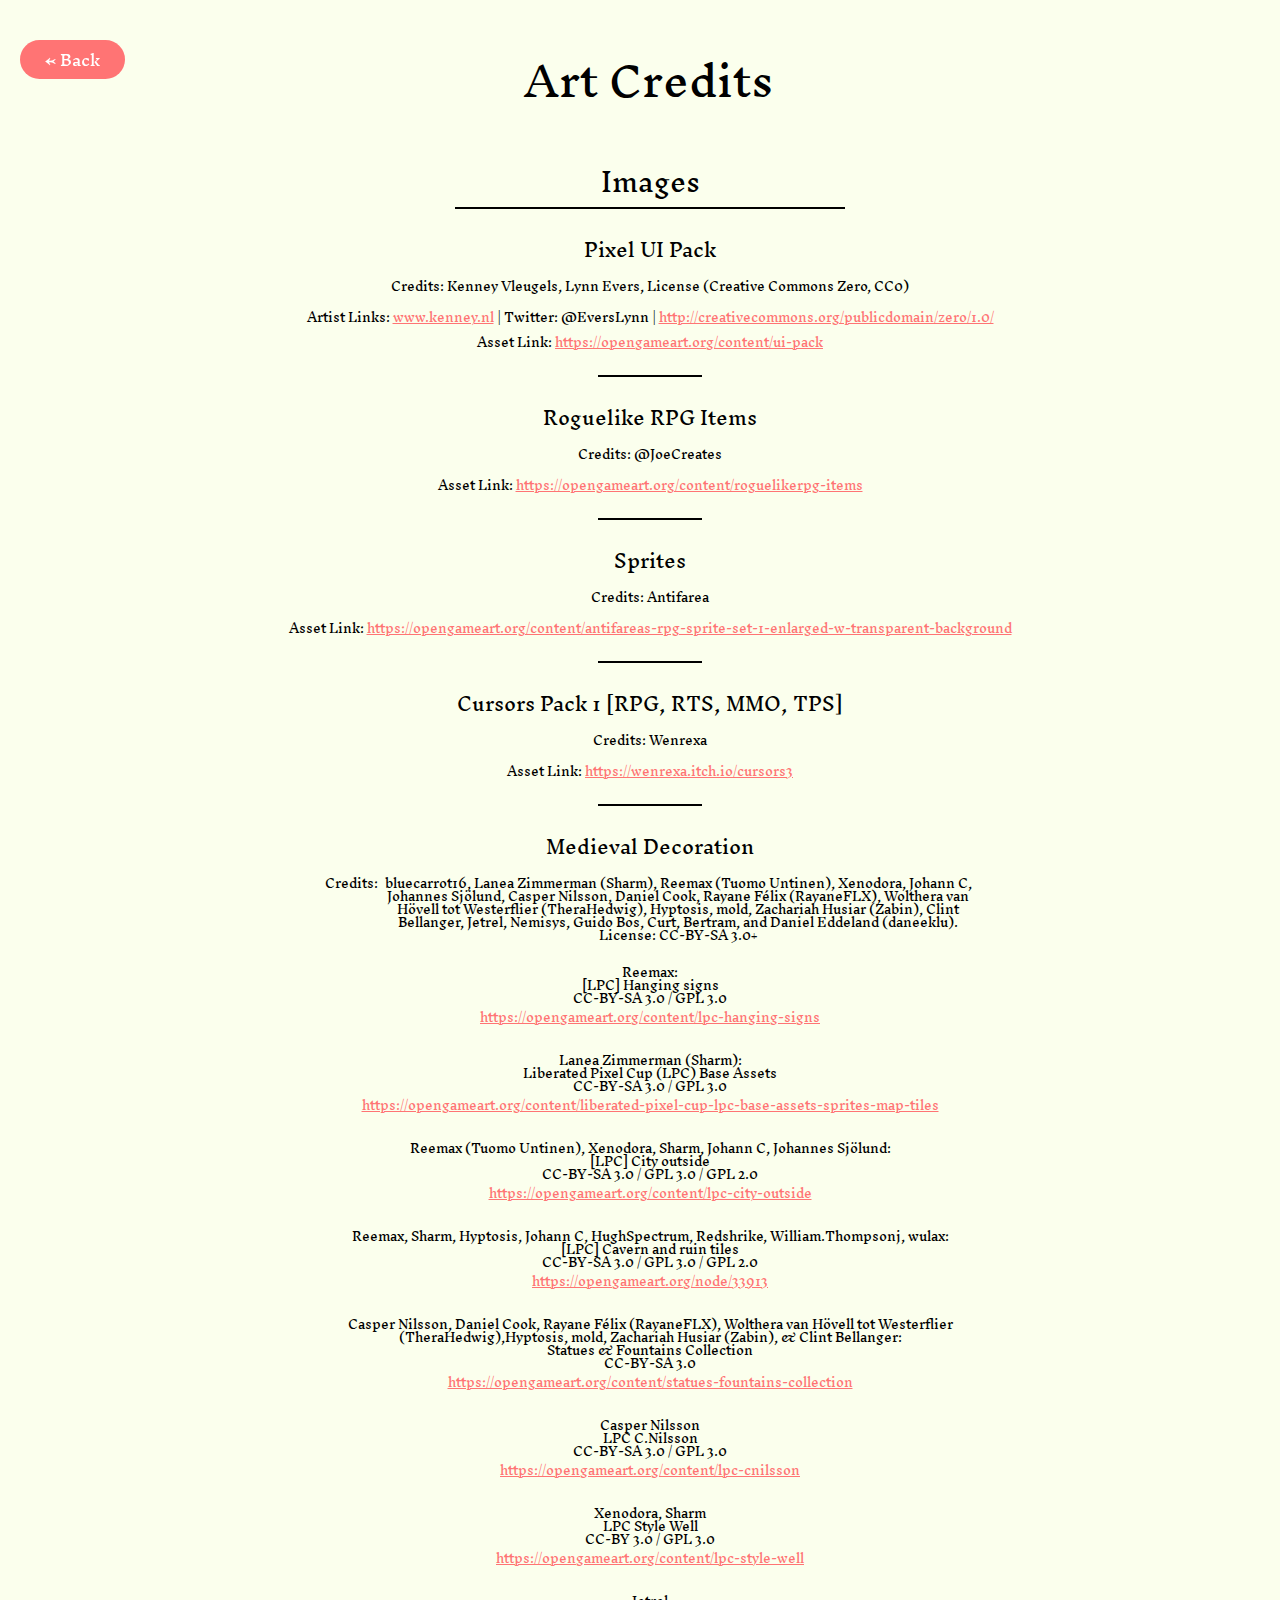
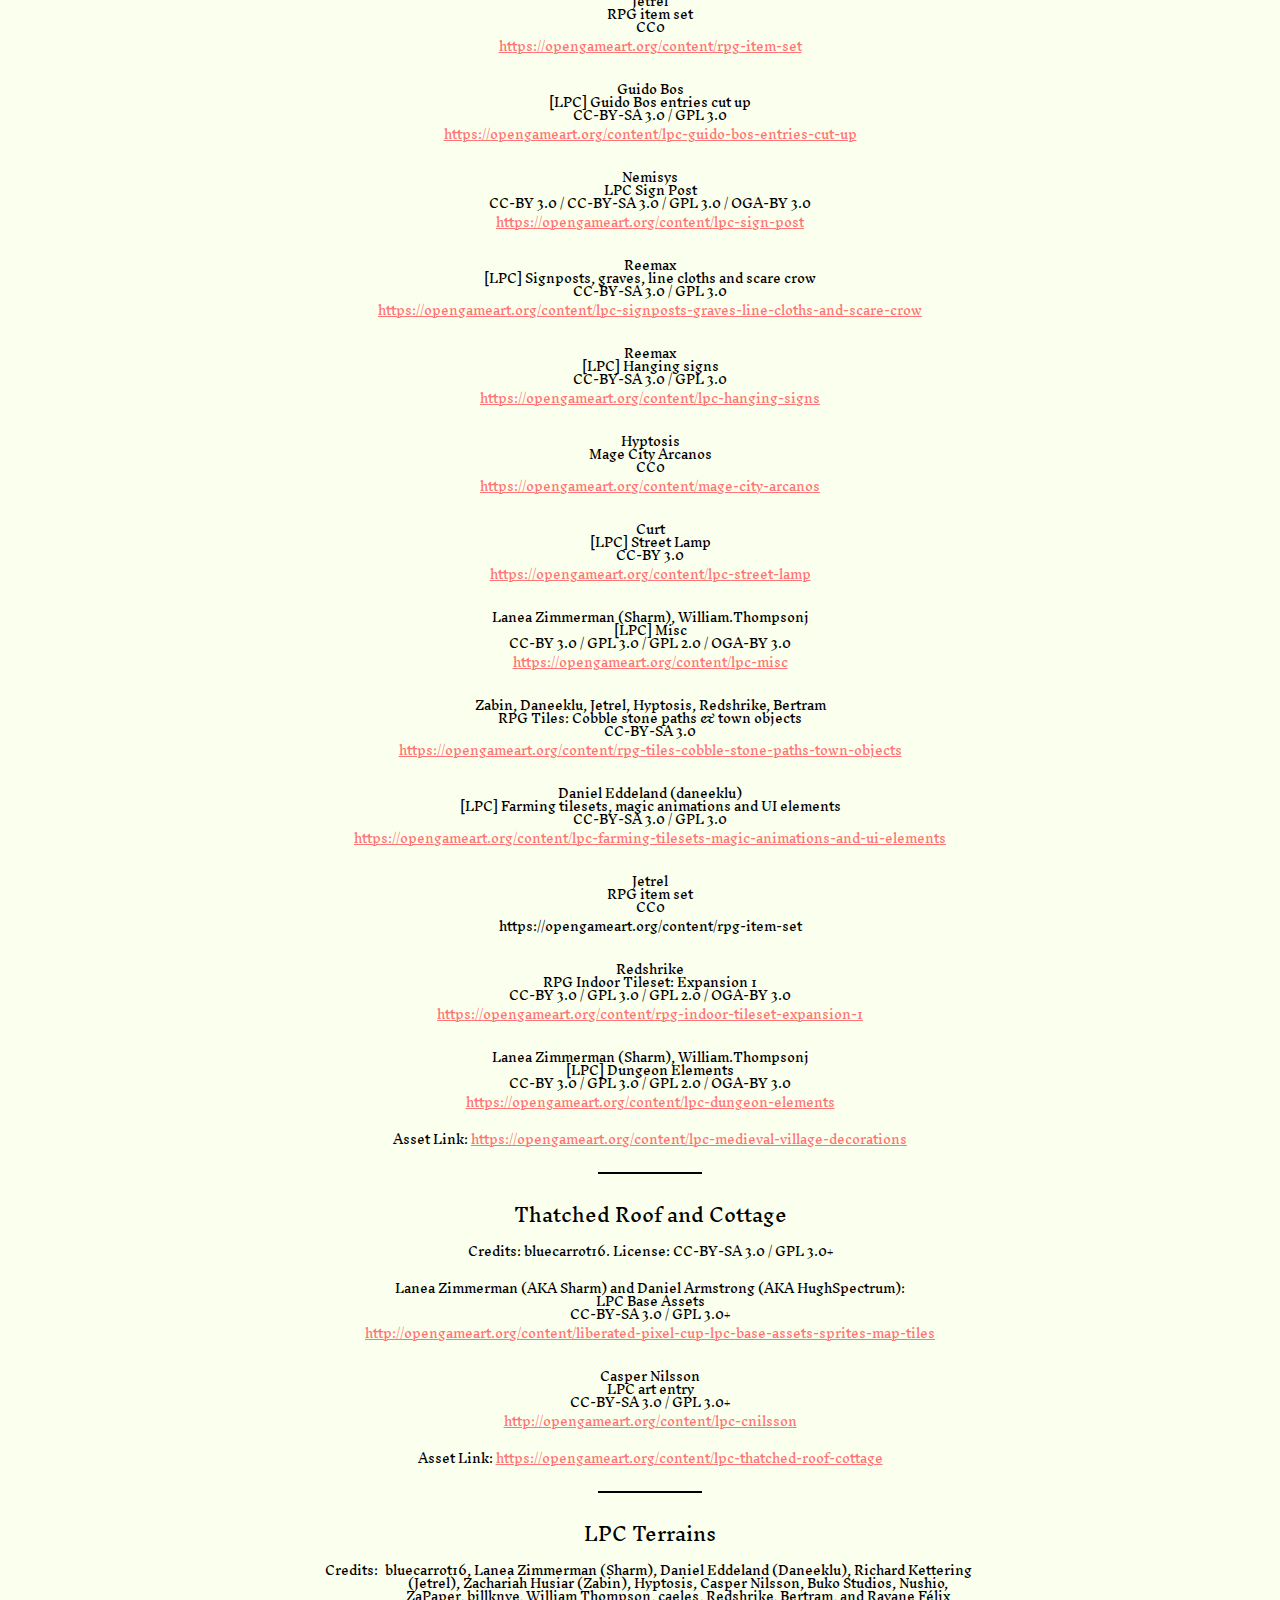
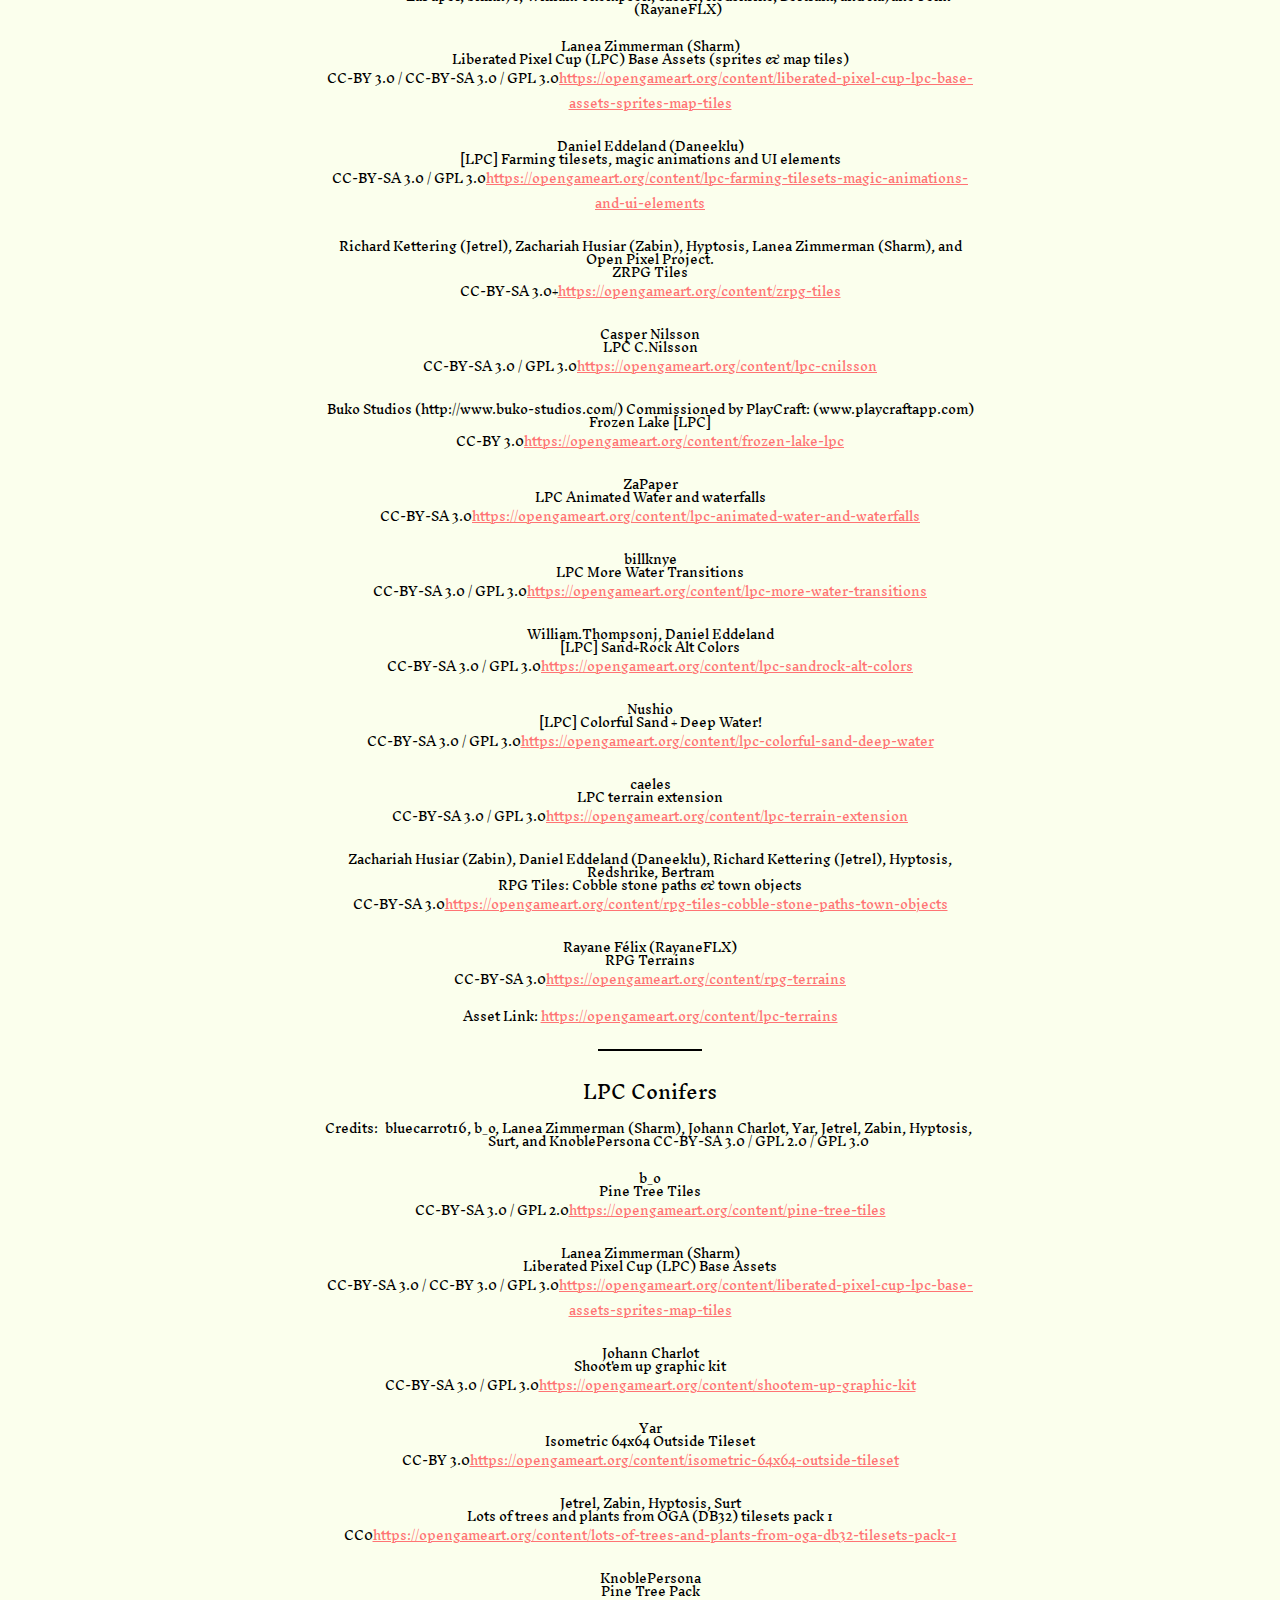
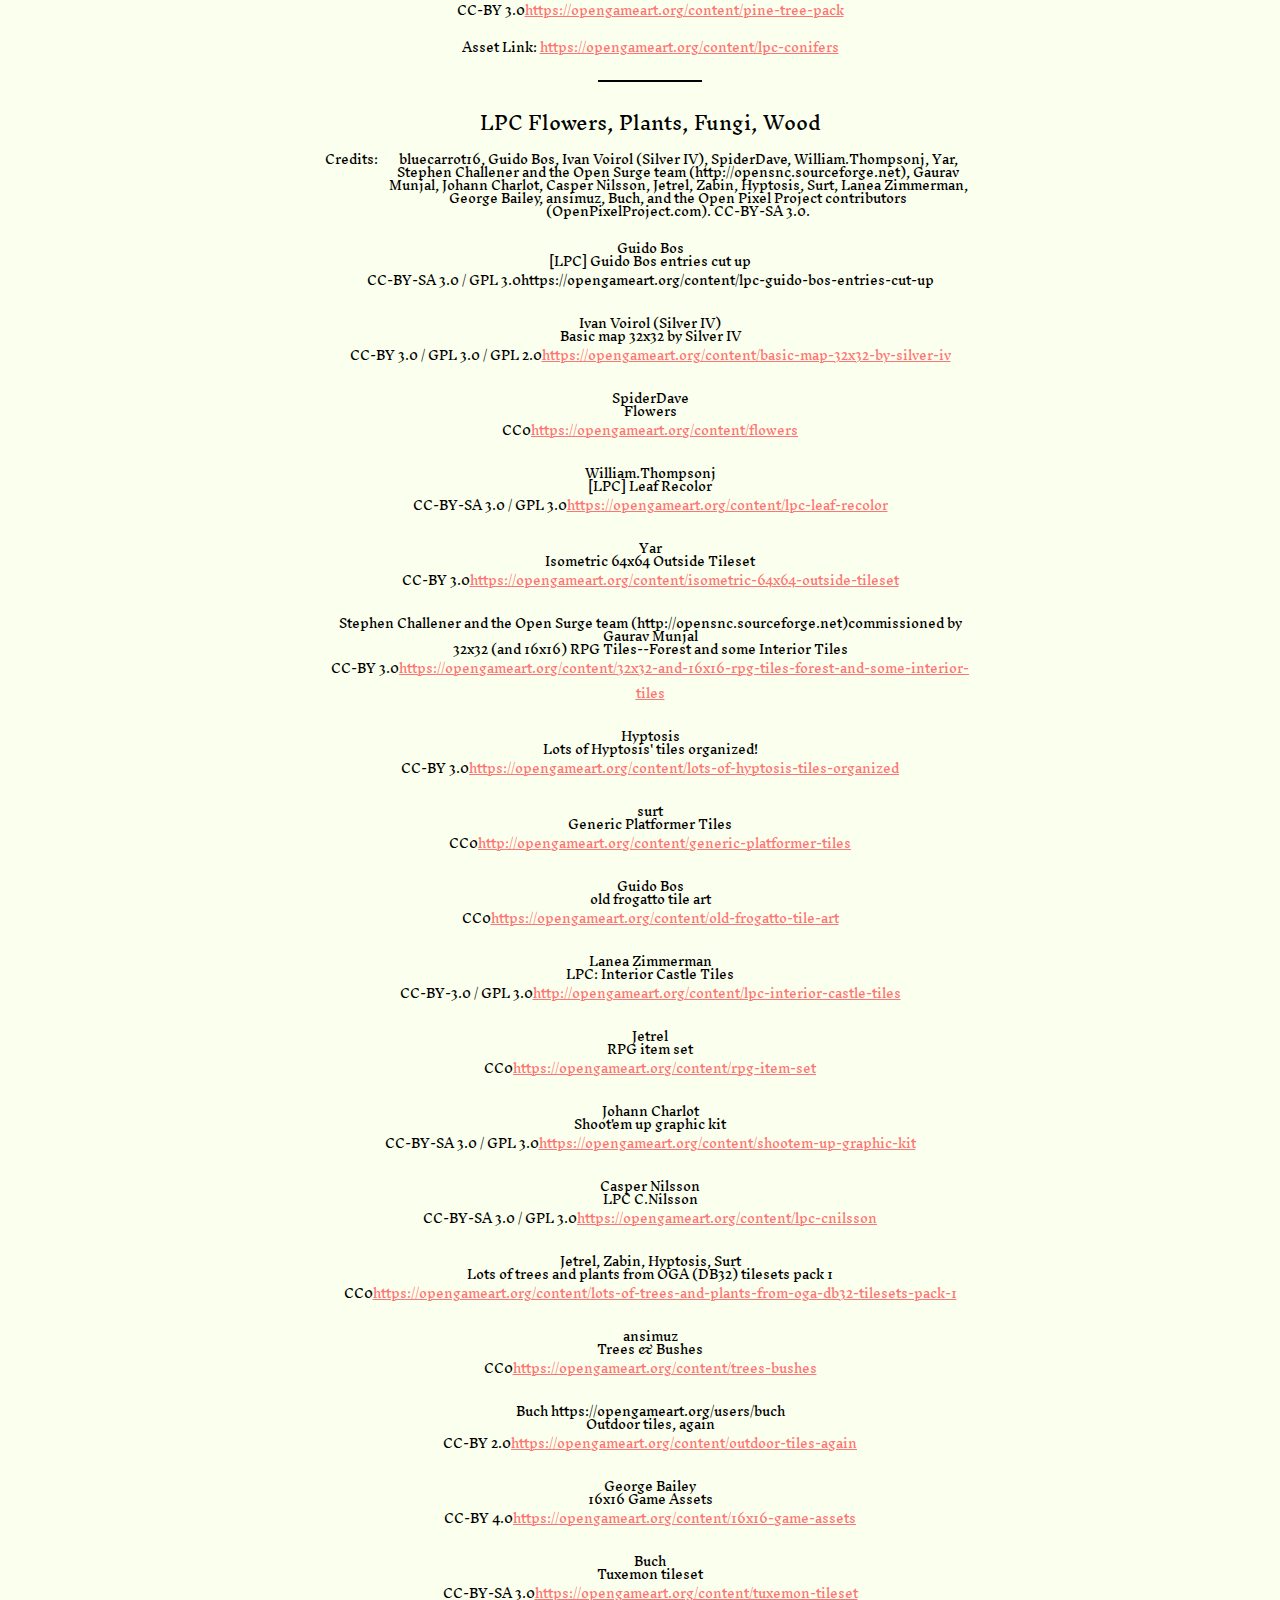
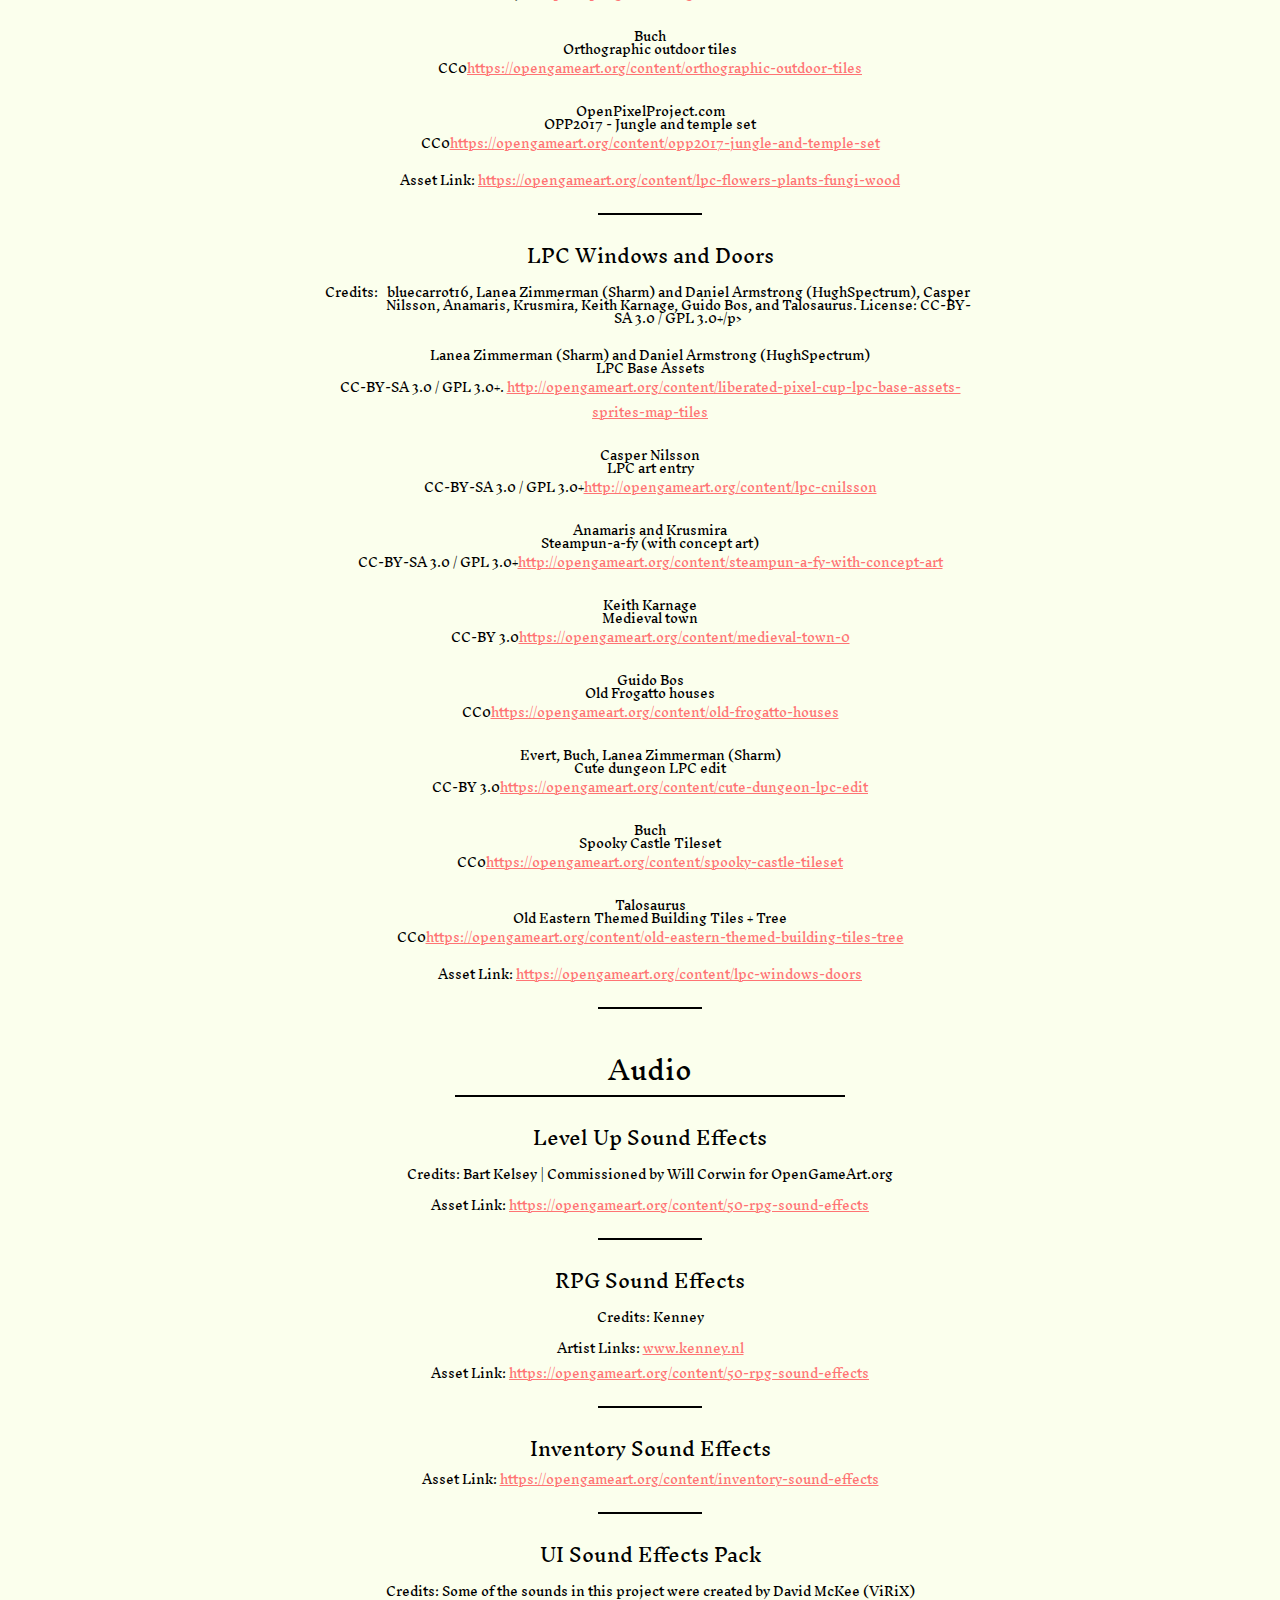
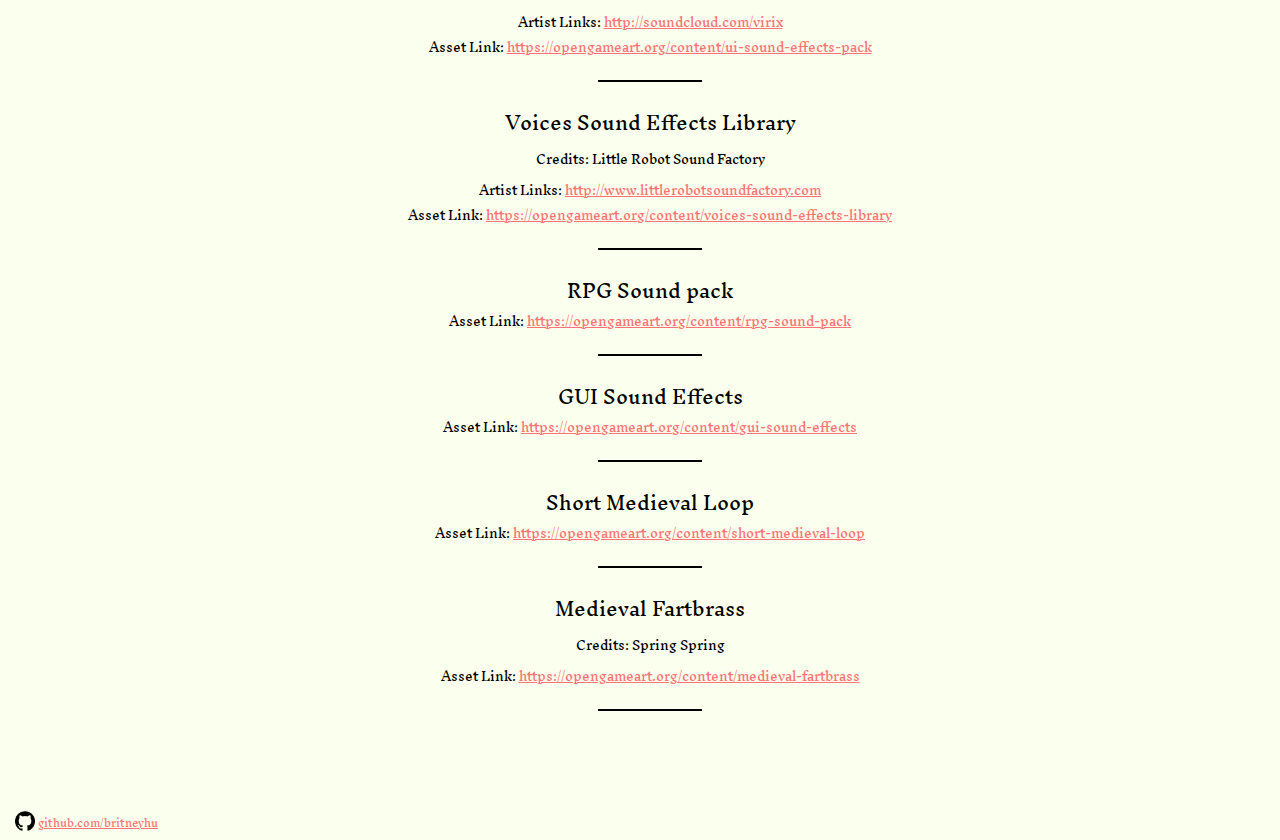
<file: credits.html>
<!DOCTYPE html>
<html>
<head>
    <link rel="stylesheet" href="static/css/style.css">
</head>

<body class="background">
    <div class="background2">

        <div class="backButton">
            <a class="button" href="index.html">&larr; Back</a>
        </div>

        <div class="creditsTitle">
            <p>Art Credits</p>
        </div>

<!-- image credits -->
        <div class="creditsSubtitle">
            <p>Images</p>
            <hr class="subtitleLine"/>
        </div>

        <div class="credit">
            <div class="creditTitle">
                <p>Pixel UI Pack</p>
            </div>
            <div class="artists">
                <p>Credits:&nbsp;</p>
                <p> Kenney Vleugels, Lynn Evers, License (Creative Commons Zero, CC0)</p>
            </div>
            <div class="artistLinks">
                <p>Artist Links:&nbsp;</p>
                <a class="artistLink" href="www.kenney.nl" target = _blank>www.kenney.nl</a>
                <p>&nbsp;|&nbsp;</p>
                <p>Twitter: @EversLynn</p>
                <p>&nbsp;|&nbsp;</p>
                <a class="artistLink" href="http://creativecommons.org/publicdomain/zero/1.0/" target = _blank>http://creativecommons.org/publicdomain/zero/1.0/</a>
            </div>
            <div class="assetLink">
                <p>Asset Link:&nbsp;</p>
                <a class="artistLink" href="https://opengameart.org/content/ui-pack" target = _blank>https://opengameart.org/content/ui-pack</a>
            </div>
            <hr class="creditLine">
        </div>

        <div class="credit">
            <div class="creditTitle">
                <p>Roguelike RPG Items</p>
            </div>
            <div class="artists">
                <p>Credits:&nbsp;</p>
                <p>@JoeCreates</p>
            </div>
            <div class="assetLink">
                <p>Asset Link:&nbsp;</p>
                <a class="artistLink" href="https://opengameart.org/content/roguelikerpg-items" target = _blank>https://opengameart.org/content/roguelikerpg-items</a>
            </div>
            <hr class="creditLine">
        </div>

        <div class="credit">
            <div class="creditTitle">
                <p>Sprites</p>
            </div>
            <div class="artists">
                <p>Credits:&nbsp;</p>
                <p>Antifarea</p>
            </div>
            <div class="assetLink">
                <p>Asset Link:&nbsp;</p>
                <a class="artistLink" href="https://opengameart.org/content/antifareas-rpg-sprite-set-1-enlarged-w-transparent-background" target = _blank>https://opengameart.org/content/antifareas-rpg-sprite-set-1-enlarged-w-transparent-background</a>
            </div>
            <hr class="creditLine">
        </div>

        <div class="credit">
            <div class="creditTitle">
                <p>Cursors Pack 1 [RPG, RTS, MMO, TPS] </p>
            </div>
            <div class="artists">
                <p>Credits:&nbsp;</p>
                <p>Wenrexa</p>
            </div>
            <div class="assetLink">
                <p>Asset Link:&nbsp;</p>
                <a class="artistLink" href="https://wenrexa.itch.io/cursors3" target = _blank>https://wenrexa.itch.io/cursors3</a>
            </div>
            <hr class="creditLine">
        </div>

        <div class="credit">
            <div class="creditTitle">
                <p>Medieval Decoration</p>
            </div>
            <div class="artists">
                <p>Credits:&nbsp;</p>
                <p> bluecarrot16, Lanea Zimmerman (Sharm), Reemax (Tuomo Untinen), Xenodora, Johann C, Johannes Sjölund, Casper Nilsson, Daniel Cook, Rayane Félix (RayaneFLX), Wolthera van Hövell tot Westerflier (TheraHedwig), Hyptosis, mold, Zachariah Husiar (Zabin), Clint Bellanger, Jetrel, Nemisys, Guido Bos, Curt, Bertram, and Daniel Eddeland (daneeklu). License: CC-BY-SA 3.0+</p>
            </div>
            <div class="artists">
                <p>Reemax:<br>[LPC] Hanging signs<br>CC-BY-SA 3.0 / GPL 3.0<br><a class="artistLink" href="https://opengameart.org/content/lpc-hanging-signs" target = _blank>https://opengameart.org/content/lpc-hanging-signs</a></p>
            </div>
            <div class="artists">
                <p>Lanea Zimmerman (Sharm):<br>Liberated Pixel Cup (LPC) Base Assets<br>CC-BY-SA 3.0 / GPL 3.0<br><a class="artistLink" href="https://opengameart.org/content/liberated-pixel-cup-lpc-base-assets-sprites-map-tiles" target = _blank>https://opengameart.org/content/liberated-pixel-cup-lpc-base-assets-sprites-map-tiles</a></p>              
            </div>
            <div class="artists">
                <p>Reemax (Tuomo Untinen), Xenodora, Sharm, Johann C, Johannes Sjölund:<br>[LPC] City outside<br>CC-BY-SA 3.0 / GPL 3.0 / GPL 2.0<br><a class="artistLink" href="https://opengameart.org/content/lpc-city-outside" target = _blank>https://opengameart.org/content/lpc-city-outside</a></p>            
            </div>
            <div class="artists">
                <p>Reemax, Sharm, Hyptosis, Johann C, HughSpectrum, Redshrike, William.Thompsonj, wulax:<br>[LPC] Cavern and ruin tiles<br>CC-BY-SA 3.0 / GPL 3.0 / GPL 2.0<br><a class="artistLink" href="https://opengameart.org/node/33913" target = _blank>https://opengameart.org/node/33913</a></p>                
            </div>
            <div class="artists">
                <p>Casper Nilsson, Daniel Cook, Rayane Félix (RayaneFLX), Wolthera van Hövell tot Westerflier (TheraHedwig),Hyptosis, mold, Zachariah Husiar (Zabin), & Clint Bellanger:<br>Statues & Fountains Collection<br>CC-BY-SA 3.0<br><a class="artistLink" href="https://opengameart.org/content/statues-fountains-collection" target = _blank>https://opengameart.org/content/statues-fountains-collection</a></p>                
            </div>
            <div class="artists">
                <p>Casper Nilsson<br>LPC C.Nilsson<br>CC-BY-SA 3.0 / GPL 3.0<br><a class="artistLink" href="https://opengameart.org/content/lpc-cnilsson" target = _blank>https://opengameart.org/content/lpc-cnilsson</a></p>
            </div>
            <div class="artists">
                <p>Xenodora, Sharm<br>LPC Style Well<br>CC-BY 3.0 / GPL 3.0<br><a class="artistLink" href="https://opengameart.org/content/lpc-style-well" target = _blank>https://opengameart.org/content/lpc-style-well</a></p>
            </div>

            <div class="artists">
                <p>Jetrel<br>RPG item set<br>CC0<br><a class="artistLink" href="https://opengameart.org/content/rpg-item-set" target = _blank>https://opengameart.org/content/rpg-item-set</a></p>
            </div>

            <div class="artists">
                <p>Guido Bos<br>[LPC] Guido Bos entries cut up<br>CC-BY-SA 3.0 / GPL 3.0<br><a class="artistLink" href="https://opengameart.org/content/lpc-guido-bos-entries-cut-up" target = _blank>https://opengameart.org/content/lpc-guido-bos-entries-cut-up</a></p>
            </div>

            <div class="artists">
                <p>Nemisys<br>LPC Sign Post<br>CC-BY 3.0 / CC-BY-SA 3.0 / GPL 3.0 / OGA-BY 3.0<br><a class="artistLink" href="https://opengameart.org/content/lpc-sign-post" target = _blank>https://opengameart.org/content/lpc-sign-post</a></p>
            </div>

            <div class="artists">
                <p>Reemax<br>[LPC] Signposts, graves, line cloths and scare crow<br>CC-BY-SA 3.0 / GPL 3.0<br><a class="artistLink" href="https://opengameart.org/content/lpc-signposts-graves-line-cloths-and-scare-crow" target = _blank>https://opengameart.org/content/lpc-signposts-graves-line-cloths-and-scare-crow</a></p>
            </div>

            <div class="artists">
                <p>Reemax<br>[LPC] Hanging signs<br>CC-BY-SA 3.0 / GPL 3.0<br><a class="artistLink" href="https://opengameart.org/content/lpc-hanging-signs" target = _blank>https://opengameart.org/content/lpc-hanging-signs</a></p>
            </div>

            <div class="artists">
                <p>Hyptosis<br>Mage City Arcanos<br>CC0<br><a class="artistLink" href="https://opengameart.org/content/mage-city-arcanos" target = _blank>https://opengameart.org/content/mage-city-arcanos</a></p>
            </div>

            <div class="artists">
                <p>Curt<br>[LPC] Street Lamp<br>CC-BY 3.0<br><a class="artistLink" href="https://opengameart.org/content/lpc-street-lamp" target = _blank>https://opengameart.org/content/lpc-street-lamp</a></p>
            </div>

            <div class="artists">
                <p>Lanea Zimmerman (Sharm), William.Thompsonj<br>[LPC] Misc<br>CC-BY 3.0 / GPL 3.0 / GPL 2.0 / OGA-BY 3.0<br><a class="artistLink" href="https://opengameart.org/content/lpc-misc" target = _blank>https://opengameart.org/content/lpc-misc</a></p>
            </div>

            <div class="artists">
                <p>Zabin, Daneeklu, Jetrel, Hyptosis, Redshrike, Bertram<br>RPG Tiles: Cobble stone paths & town objects<br>CC-BY-SA 3.0<br><a class="artistLink" href="https://opengameart.org/content/rpg-tiles-cobble-stone-paths-town-objects" target = _blank>https://opengameart.org/content/rpg-tiles-cobble-stone-paths-town-objects</a></p>
            </div>

            <div class="artists">
                <p>Daniel Eddeland (daneeklu)<br>[LPC] Farming tilesets, magic animations and UI elements<br>CC-BY-SA 3.0 / GPL 3.0<br><a class="artistLink" href="https://opengameart.org/content/lpc-farming-tilesets-magic-animations-and-ui-elements" target = _blank>https://opengameart.org/content/lpc-farming-tilesets-magic-animations-and-ui-elements</a></p>
            </div>

            <div class="artists">
                <p>Jetrel<br>RPG item set<br>CC0<br><a class="artistLink" href="https://opengameart.org/content/rpg-item-set" target = _blank></a>https://opengameart.org/content/rpg-item-set</p>
            </div>

            <div class="artists">
                <p>Redshrike<br>RPG Indoor Tileset: Expansion 1<br>CC-BY 3.0 / GPL 3.0 / GPL 2.0 / OGA-BY 3.0<br><a class="artistLink" href="https://opengameart.org/content/rpg-indoor-tileset-expansion-1" target = _blank>https://opengameart.org/content/rpg-indoor-tileset-expansion-1</a></p>
            </div>

            <div class="artists">
                <p>Lanea Zimmerman (Sharm), William.Thompsonj<br>[LPC] Dungeon Elements<br>CC-BY 3.0 / GPL 3.0 / GPL 2.0 / OGA-BY 3.0<br><a class="artistLink" href="https://opengameart.org/content/lpc-dungeon-elements" target = _blank>https://opengameart.org/content/lpc-dungeon-elements</a></p>
            </div>

            <div class="assetLink">
                <p>Asset Link:&nbsp;</p>
                <a class="artistLink" href="https://opengameart.org/content/lpc-medieval-village-decorations" target = _blank>https://opengameart.org/content/lpc-medieval-village-decorations</a>
            </div>
            <hr class="creditLine">
        </div>

        <div class="credit">
            <div class="creditTitle">
                <p>Thatched Roof and Cottage</p>
            </div>

            <div class="artists">
                <p>Credits:&nbsp;</p>
                <p>bluecarrot16. License: CC-BY-SA 3.0 / GPL 3.0+ </p>
            </div>
            <div class="artists">
                <p>Lanea Zimmerman (AKA Sharm) and Daniel Armstrong (AKA HughSpectrum):<br>LPC Base Assets<br>CC-BY-SA 3.0 / GPL 3.0+<br><a class="artistLink" href="http://opengameart.org/content/liberated-pixel-cup-lpc-base-assets-sprites-map-tiles" target = _blank>http://opengameart.org/content/liberated-pixel-cup-lpc-base-assets-sprites-map-tiles</a></p>
            </div>
            <div class="artists">
                <p>Casper Nilsson<br>LPC art entry<br>CC-BY-SA 3.0 / GPL 3.0+<br><a class="artistLink" href="http://opengameart.org/content/lpc-cnilsson" target = _blank>http://opengameart.org/content/lpc-cnilsson</a></p>
            </div>

            <div class="assetLink">
                <p>Asset Link:&nbsp;</p>
                <a class="artistLink" href="https://opengameart.org/content/lpc-thatched-roof-cottage" target = _blank>https://opengameart.org/content/lpc-thatched-roof-cottage</a>
            </div>
            <hr class="creditLine">
        </div>

        <div class="credit">
            <div class="creditTitle">
                <p>LPC Terrains</p>
            </div>

            <div class="artists">
                <p>Credits:&nbsp;</p>
                <p>bluecarrot16, Lanea Zimmerman (Sharm), Daniel Eddeland (Daneeklu), Richard Kettering (Jetrel), Zachariah Husiar (Zabin), Hyptosis, Casper Nilsson, Buko Studios, Nushio, ZaPaper, billknye, William Thompson, caeles, Redshrike, Bertram, and Rayane Félix (RayaneFLX)</p>
            </div>
            <div class="artists">
                <p>Lanea Zimmerman (Sharm)<br>Liberated Pixel Cup (LPC) Base Assets (sprites & map tiles)<br>CC-BY 3.0 / CC-BY-SA 3.0 / GPL 3.0<a class="artistLink" href="https://opengameart.org/content/liberated-pixel-cup-lpc-base-assets-sprites-map-tiles" target = _blank>https://opengameart.org/content/liberated-pixel-cup-lpc-base-assets-sprites-map-tiles</a></p>
            </div>
            <div class="artists">
                <p>Daniel Eddeland (Daneeklu)<br>[LPC] Farming tilesets, magic animations and UI elements<br>CC-BY-SA 3.0 / GPL 3.0<a class="artistLink" href="https://opengameart.org/content/lpc-farming-tilesets-magic-animations-and-ui-elements" target = _blank>https://opengameart.org/content/lpc-farming-tilesets-magic-animations-and-ui-elements</a></p>
            </div>
            <div class="artists">
                <p>Richard Kettering (Jetrel), Zachariah Husiar (Zabin), Hyptosis, Lanea Zimmerman (Sharm), and Open Pixel Project.<br>ZRPG Tiles<br>CC-BY-SA 3.0+<a class="artistLink" href="https://opengameart.org/content/zrpg-tiles" target = _blank>https://opengameart.org/content/zrpg-tiles</a></p>
            </div>
            <div class="artists">
                <p>Casper Nilsson<br>LPC C.Nilsson<br>CC-BY-SA 3.0 / GPL 3.0<a class="artistLink" href="https://opengameart.org/content/lpc-cnilsson" target = _blank>https://opengameart.org/content/lpc-cnilsson</a></p>
            </div>
            <div class="artists">
                <p>Buko Studios (http://www.buko-studios.com/) Commissioned by PlayCraft: (www.playcraftapp.com)<br>Frozen Lake [LPC]<br>CC-BY 3.0<a class="artistLink" href="https://opengameart.org/content/frozen-lake-lpc" target = _blank>https://opengameart.org/content/frozen-lake-lpc</a></p>
            </div>
            <div class="artists">
                <p>ZaPaper<br>LPC Animated Water and waterfalls<br>CC-BY-SA 3.0<a class="artistLink" href="https://opengameart.org/content/lpc-animated-water-and-waterfalls" target = _blank>https://opengameart.org/content/lpc-animated-water-and-waterfalls</a></p>
            </div>
            <div class="artists">
                <p>billknye<br>LPC More Water Transitions<br>CC-BY-SA 3.0 / GPL 3.0<a class="artistLink" href="https://opengameart.org/content/lpc-more-water-transitions" target = _blank>https://opengameart.org/content/lpc-more-water-transitions</a></p>
            </div>
            <div class="artists">
                <p>William.Thompsonj, Daniel Eddeland<br>[LPC] Sand+Rock Alt Colors<br>CC-BY-SA 3.0 / GPL 3.0<a class="artistLink" href="https://opengameart.org/content/lpc-sandrock-alt-colors" target = _blank>https://opengameart.org/content/lpc-sandrock-alt-colors</a></p>
            </div>
            <div class="artists">
                <p>Nushio<br>[LPC] Colorful Sand + Deep Water!<br>CC-BY-SA 3.0 / GPL 3.0<a class="artistLink" href="https://opengameart.org/content/lpc-colorful-sand-deep-water" target = _blank>https://opengameart.org/content/lpc-colorful-sand-deep-water</a></p>
            </div>
            <div class="artists">
                <p>caeles<br>LPC terrain extension<br>CC-BY-SA 3.0 / GPL 3.0<a class="artistLink" href="https://opengameart.org/content/lpc-terrain-extension" target = _blank>https://opengameart.org/content/lpc-terrain-extension</a></p>
            </div>
            <div class="artists">
                <p>Zachariah Husiar (Zabin), Daniel Eddeland (Daneeklu), Richard Kettering (Jetrel), Hyptosis, Redshrike, Bertram<br>RPG Tiles: Cobble stone paths & town objects<br>CC-BY-SA 3.0<a class="artistLink" href="https://opengameart.org/content/rpg-tiles-cobble-stone-paths-town-objects" target = _blank>https://opengameart.org/content/rpg-tiles-cobble-stone-paths-town-objects</a></p>
            </div>
            <div class="artists">
                <p>Rayane Félix (RayaneFLX)<br>RPG Terrains<br>CC-BY-SA 3.0<a class="artistLink" href="https://opengameart.org/content/rpg-terrains" target = _blank>https://opengameart.org/content/rpg-terrains</a></p>
            </div>

            <div class="assetLink">
                <p>Asset Link:&nbsp;</p>
                <a class="artistLink" href="https://opengameart.org/content/lpc-terrains" target = _blank>https://opengameart.org/content/lpc-terrains</a>
            </div>
            <hr class="creditLine">
        </div>

        <div class="credit">
            <div class="creditTitle">
                <p>LPC Conifers</p>
            </div>

            <div class="artists">
                <p>Credits:&nbsp;</p>
                <p>bluecarrot16, b_o, Lanea Zimmerman (Sharm), Johann Charlot, Yar, Jetrel, Zabin, Hyptosis, Surt, and KnoblePersona
                    CC-BY-SA 3.0 / GPL 2.0 / GPL 3.0</p>
            </div>
            <div class="artists">
                <p>b_o<br>Pine Tree Tiles<br>CC-BY-SA 3.0 / GPL 2.0<a class="artistLink" href="https://opengameart.org/content/pine-tree-tiles" target = _blank>https://opengameart.org/content/pine-tree-tiles</a></p>
            </div>
            <div class="artists">
                <p>Lanea Zimmerman (Sharm)<br>Liberated Pixel Cup (LPC) Base Assets <br>CC-BY-SA 3.0 / CC-BY 3.0 / GPL 3.0<a class="artistLink" href="https://opengameart.org/content/liberated-pixel-cup-lpc-base-assets-sprites-map-tiles" target = _blank>https://opengameart.org/content/liberated-pixel-cup-lpc-base-assets-sprites-map-tiles</a></p>
            </div>
            <div class="artists">
                <p>Johann Charlot<br>Shoot'em up graphic kit<br>CC-BY-SA 3.0 / GPL 3.0<a class="artistLink" href="https://opengameart.org/content/shootem-up-graphic-kit" target = _blank>https://opengameart.org/content/shootem-up-graphic-kit</a></p>
            </div>
            <div class="artists">
                <p>Yar<br>Isometric 64x64 Outside Tileset<br>CC-BY 3.0<a class="artistLink" href="https://opengameart.org/content/isometric-64x64-outside-tileset" target = _blank>https://opengameart.org/content/isometric-64x64-outside-tileset</a></p>
            </div>
            <div class="artists">
                <p>Jetrel, Zabin, Hyptosis, Surt<br>Lots of trees and plants from OGA (DB32) tilesets pack 1<br>CC0<a class="artistLink" href="https://opengameart.org/content/lots-of-trees-and-plants-from-oga-db32-tilesets-pack-1" target = _blank>https://opengameart.org/content/lots-of-trees-and-plants-from-oga-db32-tilesets-pack-1</a></p>
            </div>
            <div class="artists">
                <p>KnoblePersona<br>Pine Tree Pack<br>CC-BY 3.0<a class="artistLink" href="https://opengameart.org/content/pine-tree-pack" target = _blank>https://opengameart.org/content/pine-tree-pack</a></p>
            </div>

            <div class="assetLink">
                <p>Asset Link:&nbsp;</p>
                <a class="artistLink" href="https://opengameart.org/content/lpc-conifers" target = _blank>https://opengameart.org/content/lpc-conifers</a>
            </div>
            <hr class="creditLine">
        </div>

        <div class="credit">
            <div class="creditTitle">
                <p>LPC Flowers, Plants, Fungi, Wood</p>
            </div>

            <div class="artists">
                <p>Credits:&nbsp;</p>
                <p>bluecarrot16, Guido Bos, Ivan Voirol (Silver IV), SpiderDave, William.Thompsonj, Yar, Stephen Challener and the Open Surge team (http://opensnc.sourceforge.net), Gaurav Munjal, Johann Charlot, Casper Nilsson, Jetrel, Zabin, Hyptosis, Surt, Lanea Zimmerman, George Bailey, ansimuz, Buch, and the Open Pixel Project contributors (OpenPixelProject.com). 
                    CC-BY-SA 3.0. </p>
            </div>
            <div class="artists">
                <p>Guido Bos<br>[LPC] Guido Bos entries cut up<br>CC-BY-SA 3.0 / GPL 3.0<a class="artistLink" href="https://opengameart.org/content/lpc-guido-bos-entries-cut-up" target = _blank></a>https://opengameart.org/content/lpc-guido-bos-entries-cut-up</p>
            </div>
            <div class="artists">
                <p>Ivan Voirol (Silver IV)<br>Basic map 32x32 by Silver IV<br>CC-BY 3.0 / GPL 3.0 / GPL 2.0<a class="artistLink" href="https://opengameart.org/content/basic-map-32x32-by-silver-iv" target = _blank>https://opengameart.org/content/basic-map-32x32-by-silver-iv</a></p>
            </div>
            <div class="artists">
                <p>SpiderDave<br>Flowers<br>CC0<a class="artistLink" href="https://opengameart.org/content/flowers" target = _blank>https://opengameart.org/content/flowers</a></p>
            </div>
            <div class="artists">
                <p>William.Thompsonj<br>[LPC] Leaf Recolor<br>CC-BY-SA 3.0 / GPL 3.0<a class="artistLink" href="https://opengameart.org/content/lpc-leaf-recolor" target = _blank>https://opengameart.org/content/lpc-leaf-recolor</a></p>
            </div>
            <div class="artists">
                <p>Yar<br>Isometric 64x64 Outside Tileset<br>CC-BY 3.0<a class="artistLink" href="https://opengameart.org/content/isometric-64x64-outside-tileset" target = _blank>https://opengameart.org/content/isometric-64x64-outside-tileset</a></p>
            </div>
            <div class="artists">
                <p>Stephen Challener and the Open Surge team (http://opensnc.sourceforge.net)commissioned by Gaurav Munjal<br>32x32 (and 16x16) RPG Tiles--Forest and some Interior Tiles<br>CC-BY 3.0<a class="artistLink" href="https://opengameart.org/content/32x32-and-16x16-rpg-tiles-forest-and-some-interior-tiles" target = _blank>https://opengameart.org/content/32x32-and-16x16-rpg-tiles-forest-and-some-interior-tiles</a></p>
            </div>
            <div class="artists">
                <p>Hyptosis<br>Lots of Hyptosis' tiles organized!<br>CC-BY 3.0<a class="artistLink" href="https://opengameart.org/content/lots-of-hyptosis-tiles-organized" target = _blank>https://opengameart.org/content/lots-of-hyptosis-tiles-organized</a></p>
            </div>
            <div class="artists">
                <p>surt<br>Generic Platformer Tiles<br>CC0<a class="artistLink" href="http://opengameart.org/content/generic-platformer-tiles" target = _blank>http://opengameart.org/content/generic-platformer-tiles</a></p>
            </div>
            <div class="artists">
                <p>Guido Bos<br>old frogatto tile art<br>CC0<a class="artistLink" href="https://opengameart.org/content/old-frogatto-tile-art" target = _blank>https://opengameart.org/content/old-frogatto-tile-art</a></p>
            </div>
            <div class="artists">
                <p>Lanea Zimmerman<br>LPC: Interior Castle Tiles<br>CC-BY-3.0 / GPL 3.0<a class="artistLink" href="http://opengameart.org/content/lpc-interior-castle-tiles" target = _blank>http://opengameart.org/content/lpc-interior-castle-tiles</a></p>
            </div>
            <div class="artists">
                <p>Jetrel<br>RPG item set<br>CC0<a class="artistLink" href="https://opengameart.org/content/rpg-item-set" target = _blank>https://opengameart.org/content/rpg-item-set</a></p>
            </div>
            <div class="artists">
                <p>Johann Charlot<br>Shoot'em up graphic kit<br>CC-BY-SA 3.0 / GPL 3.0<a class="artistLink" href="https://opengameart.org/content/shootem-up-graphic-kit" target = _blank>https://opengameart.org/content/shootem-up-graphic-kit</a></p>
            </div>
            <div class="artists">
                <p>Casper Nilsson<br>LPC C.Nilsson<br>CC-BY-SA 3.0 / GPL 3.0<a class="artistLink" href="https://opengameart.org/content/lpc-cnilsson" target = _blank>https://opengameart.org/content/lpc-cnilsson</a></p>
            </div>
            <div class="artists">
                <p>Jetrel, Zabin, Hyptosis, Surt<br>Lots of trees and plants from OGA (DB32) tilesets pack 1<br>CC0<a class="artistLink" href="https://opengameart.org/content/lots-of-trees-and-plants-from-oga-db32-tilesets-pack-1" target = _blank>https://opengameart.org/content/lots-of-trees-and-plants-from-oga-db32-tilesets-pack-1</a></p>
            </div>
            <div class="artists">
                <p>ansimuz<br>Trees & Bushes<br>CC0<a class="artistLink" href="https://opengameart.org/content/trees-bushes" target = _blank>https://opengameart.org/content/trees-bushes</a></p>
            </div>
            <div class="artists">
                <p>Buch https://opengameart.org/users/buch<br>Outdoor tiles, again<br>CC-BY 2.0<a class="artistLink" href="https://opengameart.org/content/outdoor-tiles-again" target = _blank>https://opengameart.org/content/outdoor-tiles-again</a></p>
            </div>
            <div class="artists">
                <p>George Bailey<br>16x16 Game Assets<br>CC-BY 4.0<a class="artistLink" href="https://opengameart.org/content/16x16-game-assets" target = _blank>https://opengameart.org/content/16x16-game-assets</a></p>
            </div>
            <div class="artists">
                <p>Buch<br>Tuxemon tileset<br>CC-BY-SA 3.0<a class="artistLink" href="https://opengameart.org/content/tuxemon-tileset" target = _blank>https://opengameart.org/content/tuxemon-tileset</a></p>
            </div>
            <div class="artists">
                <p>Buch<br>Orthographic outdoor tiles<br>CC0<a class="artistLink" href="https://opengameart.org/content/orthographic-outdoor-tiles" target = _blank>https://opengameart.org/content/orthographic-outdoor-tiles</a></p>
            </div>
            <div class="artists">
                <p>OpenPixelProject.com<br>OPP2017 - Jungle and temple set<br>CC0<a class="artistLink" href="https://opengameart.org/content/opp2017-jungle-and-temple-set" target = _blank>https://opengameart.org/content/opp2017-jungle-and-temple-set</a></p>
            </div>


            <div class="assetLink">
                <p>Asset Link:&nbsp;</p>
                <a class="artistLink" href="https://opengameart.org/content/lpc-flowers-plants-fungi-wood" target = _blank>https://opengameart.org/content/lpc-flowers-plants-fungi-wood</a>
            </div>
            <hr class="creditLine">
        </div>

        <div class="credit">
            <div class="creditTitle">
                <p>LPC Windows and Doors</p>
            </div>

            <div class="artists">
                <p>Credits:&nbsp;</p>
                <p>bluecarrot16, Lanea Zimmerman (Sharm) and Daniel Armstrong (HughSpectrum), Casper Nilsson, Anamaris, Krusmira, Keith Karnage, Guido Bos, and Talosaurus. 
                    License: CC-BY-SA 3.0 / GPL 3.0+/p>
            </div>
            <div class="artists">
                <p>Lanea Zimmerman (Sharm) and Daniel Armstrong (HughSpectrum)<br>LPC Base Assets<br>CC-BY-SA 3.0 / GPL 3.0+. <a class="artistLink" href="http://opengameart.org/content/liberated-pixel-cup-lpc-base-assets-sprites-map-tiles" target = _blank>http://opengameart.org/content/liberated-pixel-cup-lpc-base-assets-sprites-map-tiles</a></p>
            </div>
            <div class="artists">
                <p>Casper Nilsson<br>LPC art entry<br>CC-BY-SA 3.0 / GPL 3.0+<a class="artistLink" href="http://opengameart.org/content/lpc-cnilsson" target = _blank>http://opengameart.org/content/lpc-cnilsson</a></p>
            </div>
            <div class="artists">
                <p>Anamaris and Krusmira<br>Steampun-a-fy (with concept art)<br>CC-BY-SA 3.0 / GPL 3.0+<a class="artistLink" href="http://opengameart.org/content/steampun-a-fy-with-concept-art" target = _blank>http://opengameart.org/content/steampun-a-fy-with-concept-art</a></p>
            </div>
            <div class="artists">
                <p>Keith Karnage<br>Medieval town<br>CC-BY 3.0<a class="artistLink" href="https://opengameart.org/content/medieval-town-0" target = _blank>https://opengameart.org/content/medieval-town-0</a></p>
            </div>
            <div class="artists">
                <p>Guido Bos<br>Old Frogatto houses<br>CC0<a class="artistLink" href="https://opengameart.org/content/old-frogatto-houses" target = _blank>https://opengameart.org/content/old-frogatto-houses</a></p>
            </div>
            <div class="artists">
                <p>Evert, Buch, Lanea Zimmerman (Sharm)<br>Cute dungeon LPC edit<br>CC-BY 3.0<a class="artistLink" href="https://opengameart.org/content/cute-dungeon-lpc-edit" target = _blank>https://opengameart.org/content/cute-dungeon-lpc-edit</a></p>
            </div>
            <div class="artists">
                <p>Buch<br>Spooky Castle Tileset<br>CC0<a class="artistLink" href="https://opengameart.org/content/spooky-castle-tileset" target = _blank>https://opengameart.org/content/spooky-castle-tileset</a></p>
            </div>
            <div class="artists">
                <p>Talosaurus<br>Old Eastern Themed Building Tiles + Tree<br>CC0<a class="artistLink" href="https://opengameart.org/content/old-eastern-themed-building-tiles-tree" target = _blank>https://opengameart.org/content/old-eastern-themed-building-tiles-tree</a></p>
            </div>

            <div class="assetLink">
                <p>Asset Link:&nbsp;</p>
                <a class="artistLink" href="https://opengameart.org/content/lpc-windows-doors" target = _blank>https://opengameart.org/content/lpc-windows-doors</a>
            </div>
            <hr class="creditLine">
        </div>


<!-- audio credits -->
        <div class="creditsSubtitle">
            <p>Audio</p>
            <hr class="subtitleLine"/>
        </div>

        <div class="credit">
            <div class="creditTitle">
                <p>Level Up Sound Effects</p>
            </div>
            <div class="artists">
                <p>Credits:&nbsp;</p>
                <p>Bart Kelsey</p>
                <p>&nbsp;|&nbsp;</p>
                <p>Commissioned by Will Corwin for OpenGameArt.org</p>
            </div>
            <div class="assetLink">
                <p>Asset Link:&nbsp;</p>
                <a class="artistLink" href="https://opengameart.org/content/50-rpg-sound-effects" target = _blank>https://opengameart.org/content/50-rpg-sound-effects</a>
            </div>
            <hr class="creditLine">
        </div>

        <div class="credit">
            <div class="creditTitle">
                <p>RPG Sound Effects</p>
            </div>
            <div class="artists">
                <p>Credits:&nbsp;</p>
                <p>Kenney</p>
            </div>
            <div class="artistLinks">
                <p>Artist Links:&nbsp;</p>
                <a class="artistLink" href="www.kenney.nl" target = _blank>www.kenney.nl</a>
            </div>
            <div class="assetLink">
                <p>Asset Link:&nbsp;</p>
                <a class="artistLink" href="https://opengameart.org/content/50-rpg-sound-effects" target = _blank>https://opengameart.org/content/50-rpg-sound-effects</a>
            </div>
            <hr class="creditLine">
        </div>

        <div class="credit">
            <div class="creditTitle">
                <p>Inventory Sound Effects</p>
            </div>
            <div class="assetLink">
                <p>Asset Link:&nbsp;</p>
                <a class="artistLink" href="https://opengameart.org/content/inventory-sound-effects" target = _blank>https://opengameart.org/content/inventory-sound-effects</a>
            </div>
            <hr class="creditLine">
        </div>

        <div class="credit">
            <div class="creditTitle">
                <p>UI Sound Effects Pack</p>
            </div>
            <div class="artists">
                <p>Credits:&nbsp;</p>
                <p>Some of the sounds in this project were created by David McKee (ViRiX)</p>
            </div>
            <div class="artistLinks">
                <p>Artist Links:&nbsp;</p>
                <a class="artistLink" href="http://soundcloud.com/virix" target = _blank>http://soundcloud.com/virix</a>
            </div>
            <div class="assetLink">
                <p>Asset Link:&nbsp;</p>
                <a class="artistLink" href="https://opengameart.org/content/ui-sound-effects-pack" target = _blank>https://opengameart.org/content/ui-sound-effects-pack</a>
            </div>
            <hr class="creditLine">
        </div>

        <div class="credit">
            <div class="creditTitle">
                <p>Voices Sound Effects Library</p>
            </div>
            <div class="artists">
                <p>Credits:&nbsp;</p>
                <p>Little Robot Sound Factory</p>
            </div>
            <div class="artistLinks">
                <p>Artist Links:&nbsp;</p>
                <a class="artistLink" href="http://www.littlerobotsoundfactory.com" target = _blank>http://www.littlerobotsoundfactory.com</a>
            </div>
            <div class="assetLink">
                <p>Asset Link:&nbsp;</p>
                <a class="artistLink" href="https://opengameart.org/content/voices-sound-effects-library" target = _blank>https://opengameart.org/content/voices-sound-effects-library</a>
            </div>
            <hr class="creditLine">
        </div>

        <div class="credit">
            <div class="creditTitle">
                <p>RPG Sound pack</p>
            </div>
            <div class="assetLink">
                <p>Asset Link:&nbsp;</p>
                <a class="artistLink" href="https://opengameart.org/content/rpg-sound-pack" target = _blank>https://opengameart.org/content/rpg-sound-pack</a>
            </div>
            <hr class="creditLine">
        </div>

        <div class="credit">
            <div class="creditTitle">
                <p>GUI Sound Effects</p>
            </div>
            <div class="assetLink">
                <p>Asset Link:&nbsp;</p>
                <a class="artistLink" href="https://opengameart.org/content/gui-sound-effects" target = _blank>https://opengameart.org/content/gui-sound-effects</a>
            </div>
            <hr class="creditLine">
        </div>

        <div class="credit">
            <div class="creditTitle">
                <p>Short Medieval Loop</p>
            </div>
            <div class="assetLink">
                <p>Asset Link:&nbsp;</p>
                <a class="artistLink" href="https://opengameart.org/content/short-medieval-loop" target = _blank>https://opengameart.org/content/short-medieval-loop</a>
            </div>
            <hr class="creditLine">
        </div>

        <div class="credit">
            <div class="creditTitle">
                <p>Medieval Fartbrass</p>
            </div>
            <div class="artists">
                <p>Credits:&nbsp;</p>
                <p>Spring Spring</p>
            </div>
            <div class="assetLink">
                <p>Asset Link:&nbsp;</p>
                <a class="artistLink" href="https://opengameart.org/content/medieval-fartbrass" target = _blank>https://opengameart.org/content/medieval-fartbrass</a>
            </div>
            <hr class="finalLine">
        </div>

        <div class="resources">
            <div class="githubIcon">
                <img class="githubImage" src="static/images/ui/githubIcon.png">
            </div>
            <div class="githubLink">
                <a class="link" href="https://github.com/britneyhu" target= _blank>github.com/britneyhu</a>
            </div>
        </div>

    </div>
</body>
</html>
</file>
<file: static/css/style.css>
@import url('https://fonts.googleapis.com/css2?family=Inknut+Antiqua&display=swap');

.background{
    background-color:#CCFFDD;
    margin: 0;
    padding: 0;
    width: 100%;
    min-height: 100%;
    position: absolute;
}

.background2{
    background-color:#FBFFED;
    margin: 0 auto;
    padding-top: 40px;
    width: 1300px;
    min-height: 100%;
}

a.link{
    color: #FF7474;
    text-decoration: underline;
  }
  
a:visited.link {
    color: #FF7474;
    text-decoration: underline;
}

/* .game{
    margin: 0 auto;
    padding-top: 40px;
} */

.description{
    margin: 0 auto;
    padding-left: 70px;
    padding-right: 70px;
    text-align: center;
    font-family: 'Inknut Antiqua', serif;
    font-size: 15px;
    line-height: 25px;

}

.credits{
    margin: 0 auto;
    padding-left: 70px;
    padding-right: 70px;
    text-align: center;
    font-family: 'Inknut Antiqua', serif;
    font-size: 12px;
    line-height: 25px;
}

.title{
    margin: 0 auto;
    padding-top: 5px;
    text-align: center;
    font-family: 'Inknut Antiqua', serif;
    font-size: 25px;
}

.container{
    margin: 0 auto;
    padding-bottom: 50px;
    text-align: center;
    font-family: 'Inknut Antiqua', serif;
    font-size: 15px;
    line-height: 25px;
}

.column{
    display: inline-block;
    vertical-align: top;
    padding-top: 0;
    padding-right: 40px;
    padding-left: 40px;
    width: 230px;
}


.resources{
    font-family: 'Inknut Antiqua', serif;
    font-size: 10px;
    line-height: 25px;
    padding-bottom: 0px;
    padding-left: 15px;
}

.githubIcon{
    display: inline-block;
    vertical-align: top;
}

.githubLink{
    display: inline-block;
    margin-top: 0px;
    margin-bottom: 0px;
}

.cursorImage{
    width: 25%;
    height: 25%;
}

.shopImage{
    width: 43%;
    height: 43%;
}

.swapImage{
    width: 60%;
    height:60%;
}

.githubImage{
    width:20px;
    height:20px;
}

.backButton{
    display: inline-block;
}

.button{
    padding-left: 25px;
    padding-right: 25px;
    margin-left: 20px;
    vertical-align: bottom;
    position: fixed;
    top: 40px;
    background-color: #FF7474;
    border: none;
    border-radius: 25px;
    cursor: pointer;
    text-align: center;
    text-decoration: none;
    color: white;
    font-family: 'Inknut Antiqua', serif;
    font-size: 15px;
}

.button:hover{
    background-color: #cc5c5c
}

.creditsTitle{
    display: inline-block;
    margin: 0 auto;
    padding-left: 40%;
    font-family: 'Inknut Antiqua', serif;
    font-size: 40px;
    line-height: 1px;
}

.creditsSubtitle{
    margin: 0 auto;
    margin-top: 60px;
    text-align: center;
    font-family: 'Inknut Antiqua', serif;
    font-size: 25px;
    line-height: 1px;
}

hr.subtitleLine{
    background-color: black;
    border: none;
    width: 30%;
    height:2px;
    margin-top: 20px;
    margin-bottom: 40px;
}

.creditTitle{
    margin: 0 auto;
    text-align: center;
    font-family: 'Inknut Antiqua', serif;
    font-size: 18px;
    line-height: 1px;
}

.artists{
    display: flex;
    justify-content: center;
    margin: 0 auto;
    text-align: center;
    font-family: 'Inknut Antiqua', serif;
    font-size: 12px;
    line-height: 13px;
    max-width: 50%;
    word-wrap: break-word;
}

a.artistLink{
    color: #FF7474;
    text-decoration: underline;
    line-height: 25px;
}

a.artistLink:visited{
    color: #FF7474;
    text-decoration: underline;
    line-height: 25px;
}

.artistLinks{
    display: flex;
    justify-content: center;
    margin: 0 auto;
    text-align: center;
    font-family: 'Inknut Antiqua', serif;
    font-size: 12px;
    max-width: 95%;
    line-height: 1px;
}

.assetLink{
    display: flex;
    justify-content: center;
    margin: 0 auto;
    text-align: center;
    font-family: 'Inknut Antiqua', serif;
    font-size: 12px;
    line-height: 1px;
}

hr.creditLine{
    background-color: black;
    border: none;
    width: 8%;
    height:2px;
    margin-top: 20px;
    margin-bottom: 40px;
}

hr.finalLine{
    background-color: black;
    border: none;
    width: 8%;
    height:2px;
    margin-top: 20px;
    margin-bottom: 100px;
}
</file>
